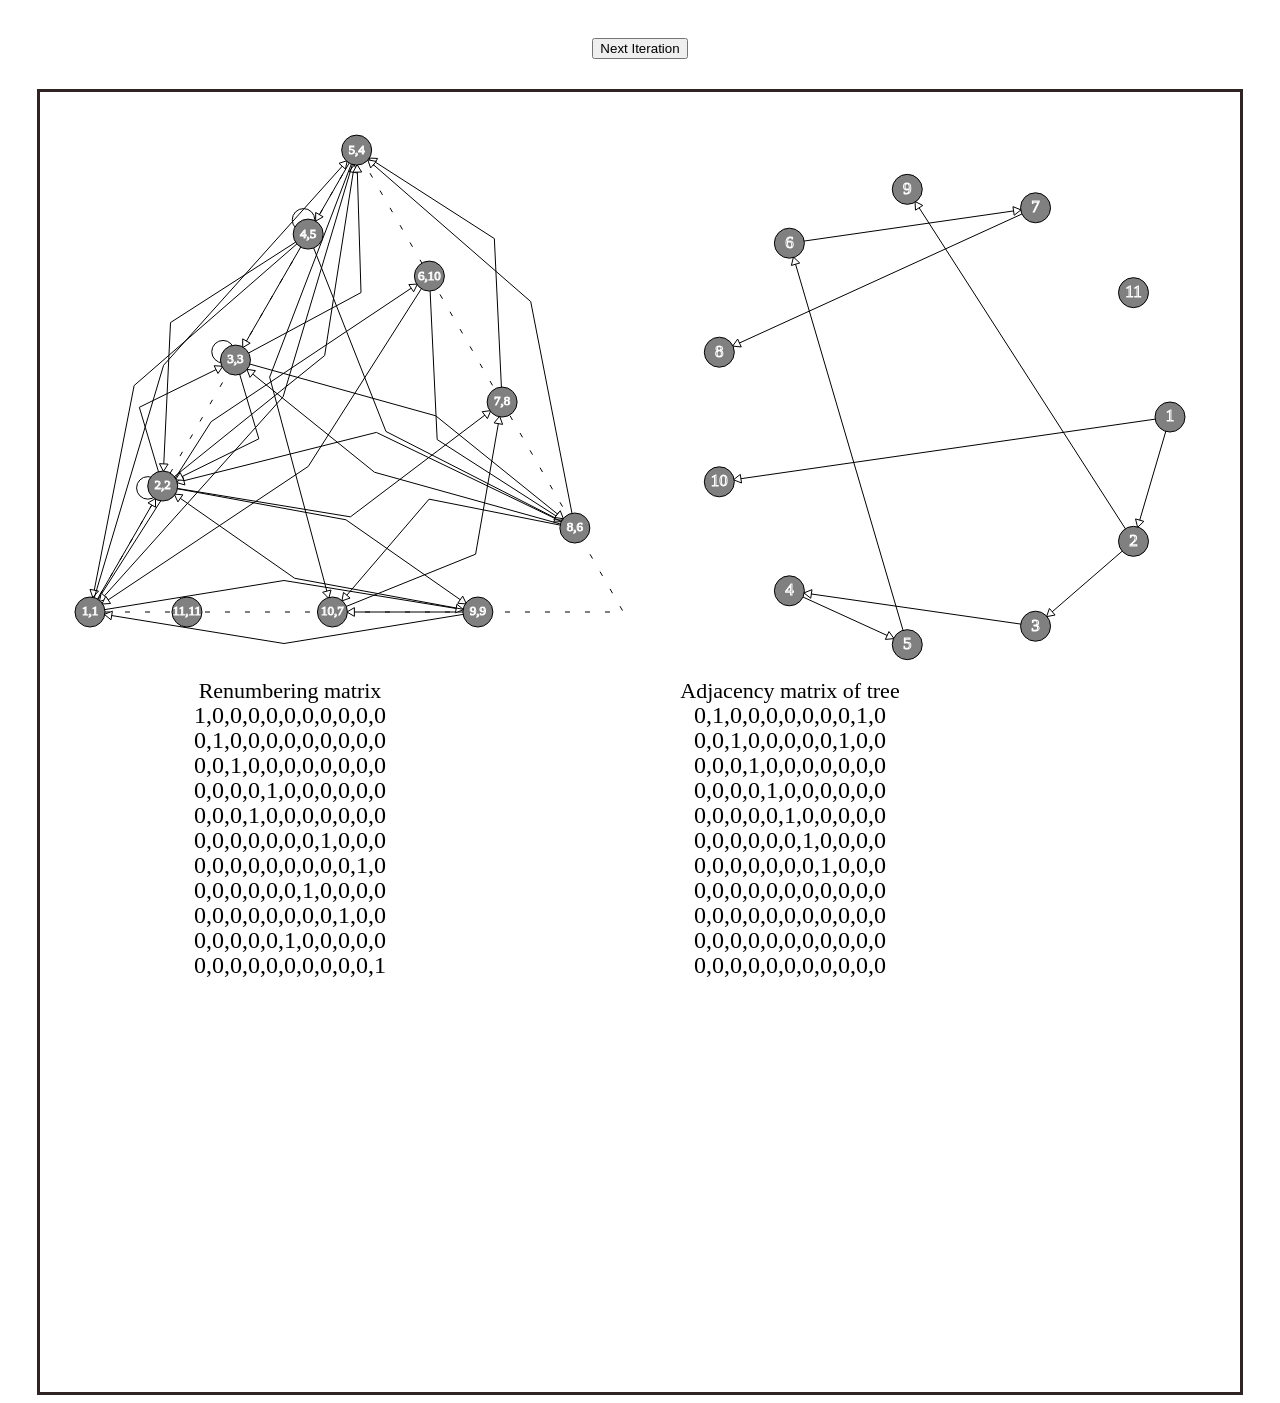
<file: index.html>
<!DOCTYPE html>
<html lang="en"></html>
<head>
    <meta charset="UTF-8">
    <title>Lab4</title>
    <link rel="stylesheet" href="style.css">
    <script src="Lab4.js" defer></script>

</head>
<body>
 <div id = 'under'>
    <center><button id = 'but' onclick = "halt()">Next Iteration</button></center>
  </div>

<centre> <canvas id="canvas" width="1200" height="1300"></canvas> </centre>



</body>
</html>
</file>
<file: style.css>
#canvas {
width: 1200px;
height: 1300px;
border: 3px solid rgb(48, 35, 35);
display: block;
margin-left: auto;
margin-right: auto;
margin-top: 30px;
}
#but {
  margin-top: 30px;
}
</file>
